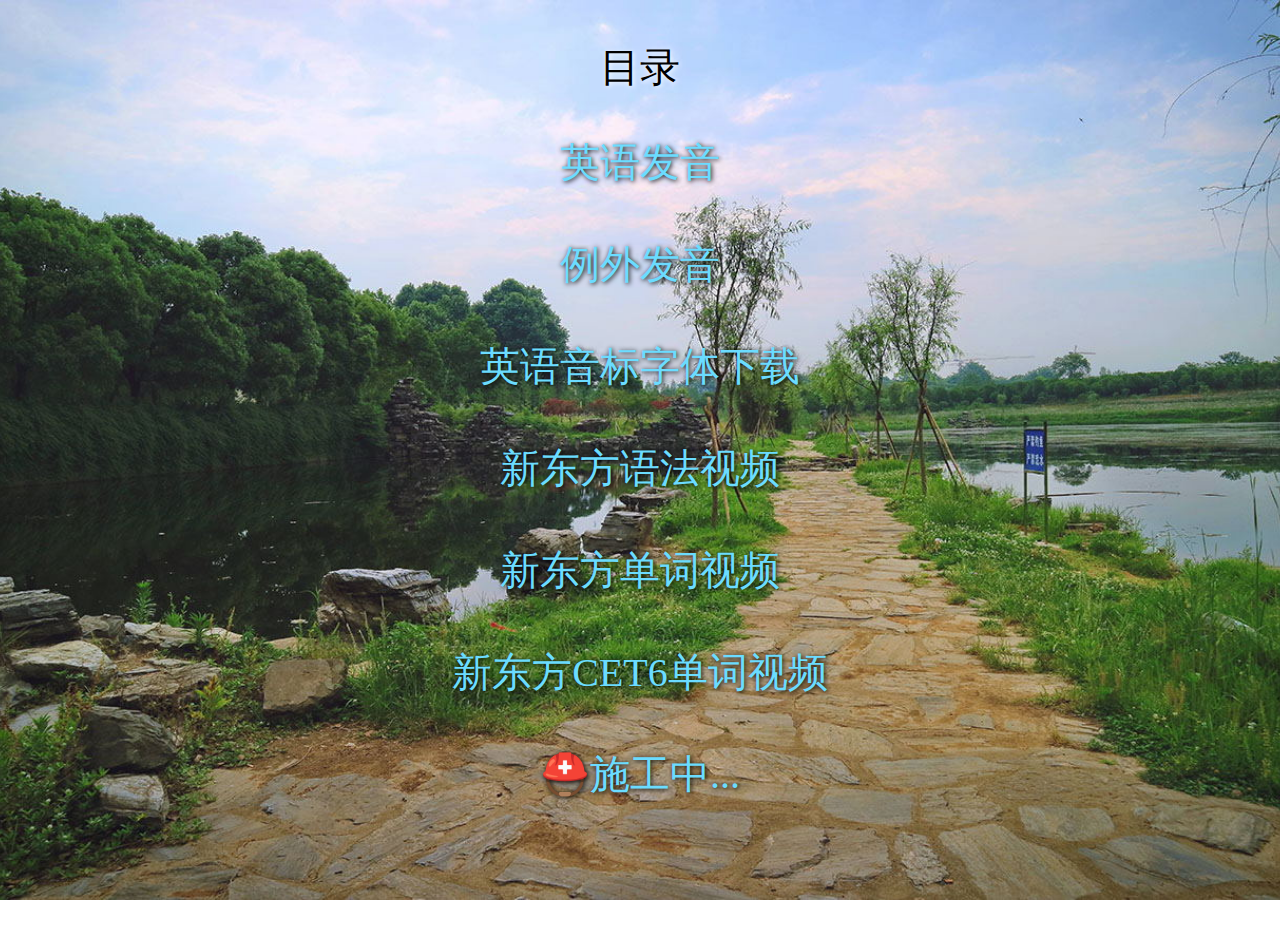
<file: index.html>
<!DOCTYPE html>
<html style="height: 100%">
<head>
    <meta charset="UTF-8">
    <title>目录</title>
    <link href="css/stylesheet.css" rel="stylesheet" type="text/css">
</head>
<body>
<div id="main">
    <p style="text-shadow:1px 1px 5px #fff">目录</p>
    <a href="phonics.html" target="_blank">英语发音</a><br/>
    <br/>
    <a href="irregular.html" target="_blank">例外发音</a><br/>
    <br/>
    <a href="英语音标字体.zip" target="_blank">英语音标字体下载</a><br/>
    <br/>
    <a id="grammars" target="_blank" style="cursor: default">新东方语法视频</a><br/>
    <br/>
    <a id="words" target="_blank" style="cursor: default">新东方单词视频</a><br/>
    <br/>
    <a id="cet6" target="_blank" style="cursor: default">新东方CET6单词视频</a><br/>
    <br/>
    <span id="red" onmousedown="nidongde()" onmouseup="nidongde2()"
          style="color: #6bdcff;text-shadow: 1px 1px 5px black;cursor: pointer">⛑️施工中...</span><br/>
    <br/>
</div>
<img hidden="hidden" src="img/bgimg0.jpg">
<img hidden="hidden" src="img/bgimg1.jpg">
<img hidden="hidden" src="img/bgimg2.jpg">
<img hidden="hidden" src="img/bgimg3.jpg">
</body>
<script type="text/javascript">
    var i = 0;

    function nidongde() {
        i++;
        document.getElementById("red").style.color = "#c30000";
        if (i === 3) {
            document.getElementById("grammars").href = "grammars";
            document.getElementById("words").href = "words";
            document.getElementById("cet6").href = "cet6";
            document.getElementById("grammars").style.cursor = "pointer";
            document.getElementById("words").style.cursor = "pointer";
            document.getElementById("cet6").style.cursor = "pointer";
            document.getElementById("grammars").innerHTML = "🎐新东方语法视频";
            document.getElementById("words").innerHTML = "🎐新东方单词视频";
            document.getElementById("cet6").innerHTML = "🎐新东方CET6单词视频";
            document.getElementById("red").innerHTML = "🎊施工完毕";
            i = 0;
        } else {
            document.getElementById("grammars").removeAttribute("href");
            document.getElementById("grammars").style.cursor = "default";
            document.getElementById("words").removeAttribute("href");
            document.getElementById("words").style.cursor = "default";
            document.getElementById("cet6").removeAttribute("href");
            document.getElementById("cet6").style.cursor = "default";
            document.getElementById("grammars").innerHTML = "新东方语法视频";
            document.getElementById("words").innerHTML = "新东方单词视频";
            document.getElementById("cet6").innerHTML = "新东方CET6单词视频";
            document.getElementById("red").innerHTML = "⛑️施工中...";
        }
    }

    function nidongde2() {
        if (i === 0) {
            document.getElementById("red").style.color = "#f00";
        } else {
            document.getElementById("red").style.color = "#6bdcff";
        }
    }
</script>
</html>
</file>
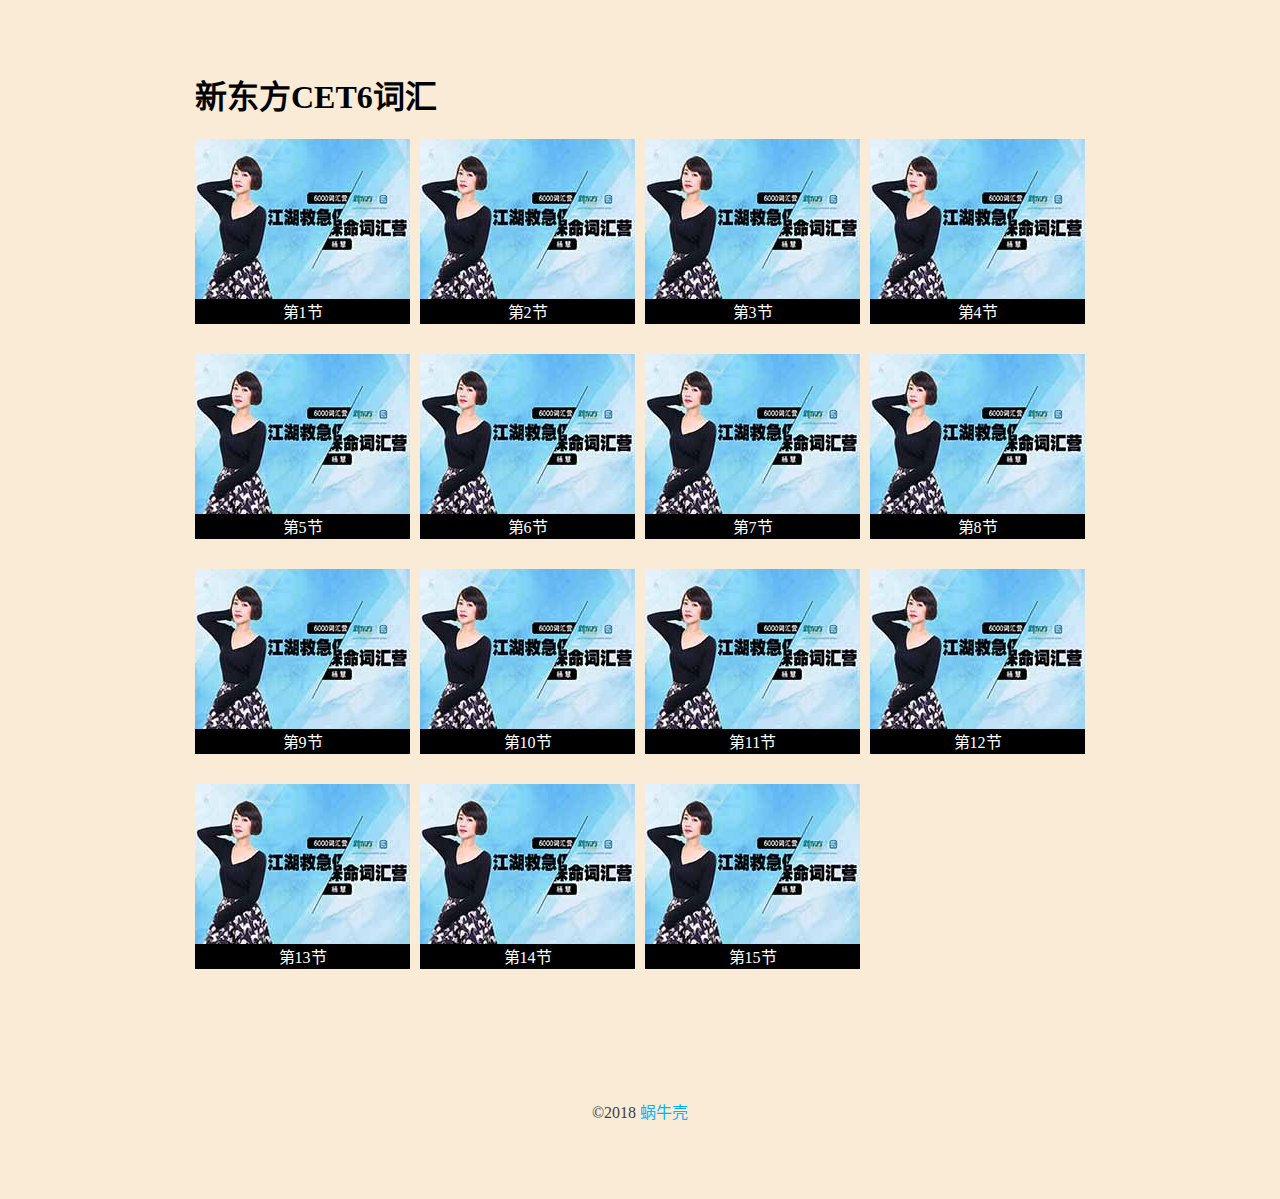
<file: cet6/index.html>
<!DOCTYPE html>
<html lang="zh-CN">
<head>
    <meta charset="UTF-8">
    <link rel="stylesheet" type="text/css" href="css/index.css">
    <title>新东方CET6词汇</title>
</head>
<body>
<div class="main">
    <h1 style="margin-left: 5px;">
        新东方CET6词汇
    </h1>
    <!--    HTML视频列表模块开始
            <div class="block" onclick="play()">
                <div class="view">
                    <img id="img1" alt="预览图片"/>
                </div>
                <span></span>
                Astroneer&lt;!&ndash;标题&ndash;&gt;
            </div>
        HTML视频列表模块结束-->
    <script>
        if (window.XMLHttpRequest) {// code for IE7+, Firefox, Chrome, Opera, Safari
            xmlhttp = new XMLHttpRequest();
        }
        else {// code for IE6, IE5
            xmlhttp = new ActiveXObject("Microsoft.XMLHTTP");
        }
        xmlhttp.open("GET", "data/list.xml", false);
        xmlhttp.send();
        xmlDoc = xmlhttp.responseXML;
        var x = xmlDoc.getElementsByTagName("block");
        for (i = 0, j = 1; i < x.length; i++, j++) {
            if (i < 22) {
                document.write("<a href=\"\">");
                var link = x[j].getElementsByTagName("url")[0].childNodes[0].nodeValue;
                document.getElementsByTagName("a")[i].href = "play?title=" + link;
                document.write("<div class=\"block\"><div class=\"view\">");
                document.write("<img src=\"\" alt=\"预览图片\"/></div>");
                document.getElementsByTagName("img")[i].src = x[j].getElementsByTagName("image")[0].childNodes[0].nodeValue;
                document.write("<span></span></div></a>");
                document.getElementsByTagName("span")[i].innerHTML = x[j].getElementsByTagName("title")[0].childNodes[0].nodeValue;
            }
        }
    </script>
    <!--施工演示模块-->
    <!--<div class="block">
        <div class="view">
            <img src="" alt="预览图片施工中……"/>
        </div>
        <span>施工中……</span>
    </div>-->
    <!--底部文字展示-->

</div>
<div class="bottom">
    <a id="lisence" href="https://ssyatelandisi.github.io"><span>©2018 <span style="color: #00B5FF;">蜗牛壳</span></span></a>
</div>
</body>
</html>
</file>
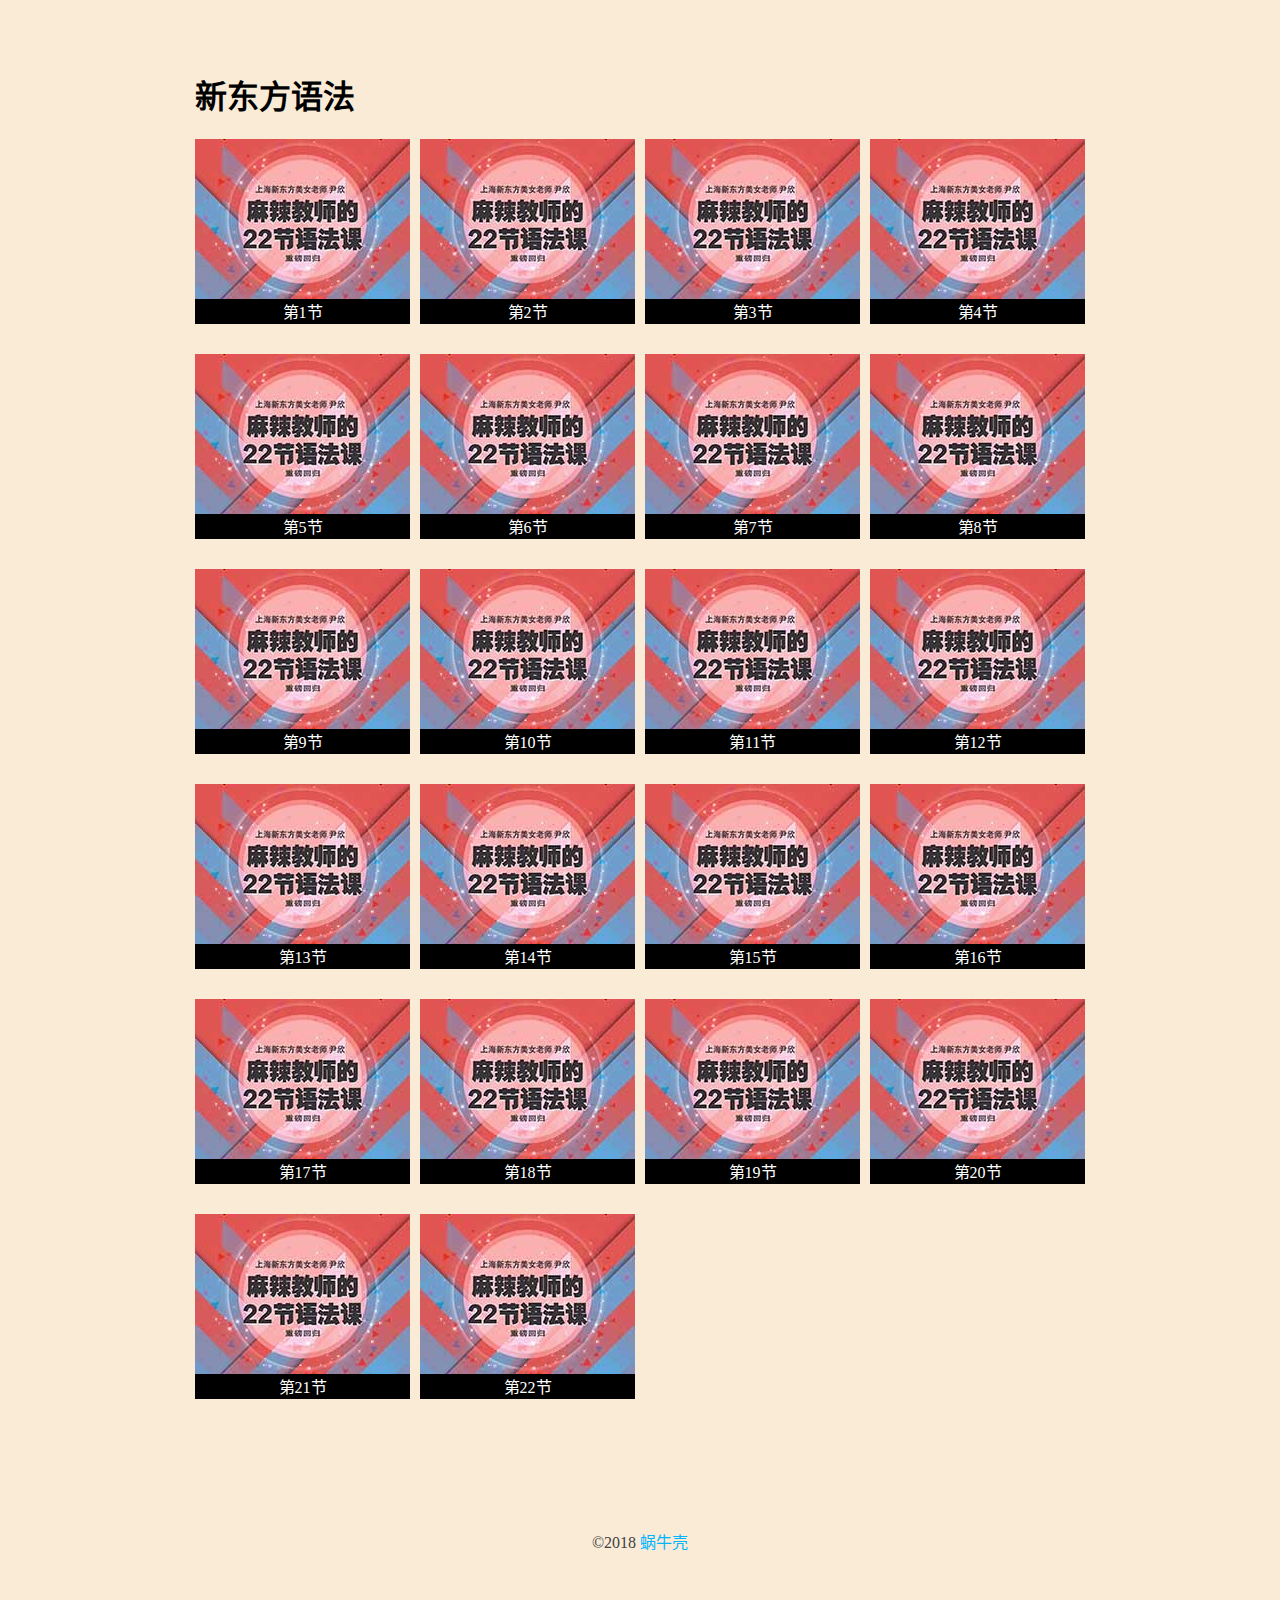
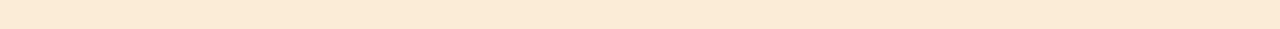
<file: grammars/index.html>
<!DOCTYPE html>
<html lang="zh-CN">
<head>
    <meta charset="UTF-8">
    <link rel="stylesheet" type="text/css" href="css/index.css">
    <title>新东方语法</title>
</head>
<body>
<div class="main">
    <h1 style="margin-left: 5px;">
        新东方语法
    </h1>
    <!--    HTML视频列表模块开始
            <div class="block" onclick="play()">
                <div class="view">
                    <img id="img1" alt="预览图片"/>
                </div>
                <span></span>
                Astroneer&lt;!&ndash;标题&ndash;&gt;
            </div>
        HTML视频列表模块结束-->
    <script>
        if (window.XMLHttpRequest) {// code for IE7+, Firefox, Chrome, Opera, Safari
            xmlhttp = new XMLHttpRequest();
        }
        else {// code for IE6, IE5
            xmlhttp = new ActiveXObject("Microsoft.XMLHTTP");
        }
        xmlhttp.open("GET", "data/list.xml", false);
        xmlhttp.send();
        xmlDoc = xmlhttp.responseXML;
        var x = xmlDoc.getElementsByTagName("block");
        for (i = 0, j = 1; i < x.length; i++, j++) {
            if (i < 22) {
                document.write("<a href=\"\">");
                var link = x[j].getElementsByTagName("url")[0].childNodes[0].nodeValue;
                document.getElementsByTagName("a")[i].href = "play?title=" + link;
                document.write("<div class=\"block\"><div class=\"view\">");
                document.write("<img src=\"\" alt=\"预览图片\"/></div>");
                document.getElementsByTagName("img")[i].src = x[j].getElementsByTagName("image")[0].childNodes[0].nodeValue;
                document.write("<span></span></div></a>");
                document.getElementsByTagName("span")[i].innerHTML = x[j].getElementsByTagName("title")[0].childNodes[0].nodeValue;
            }
        }
    </script>
    <!--施工演示模块-->
    <!--<div class="block">
        <div class="view">
            <img src="" alt="预览图片施工中……"/>
        </div>
        <span>施工中……</span>
    </div>-->
    <!--底部文字展示-->

</div>
<div class="bottom">
    <a id="lisence" href="https://ssyatelandisi.github.io"><span>©2018 <span style="color: #00B5FF;">蜗牛壳</span></span></a>
</div>
</body>
</html>
</file>
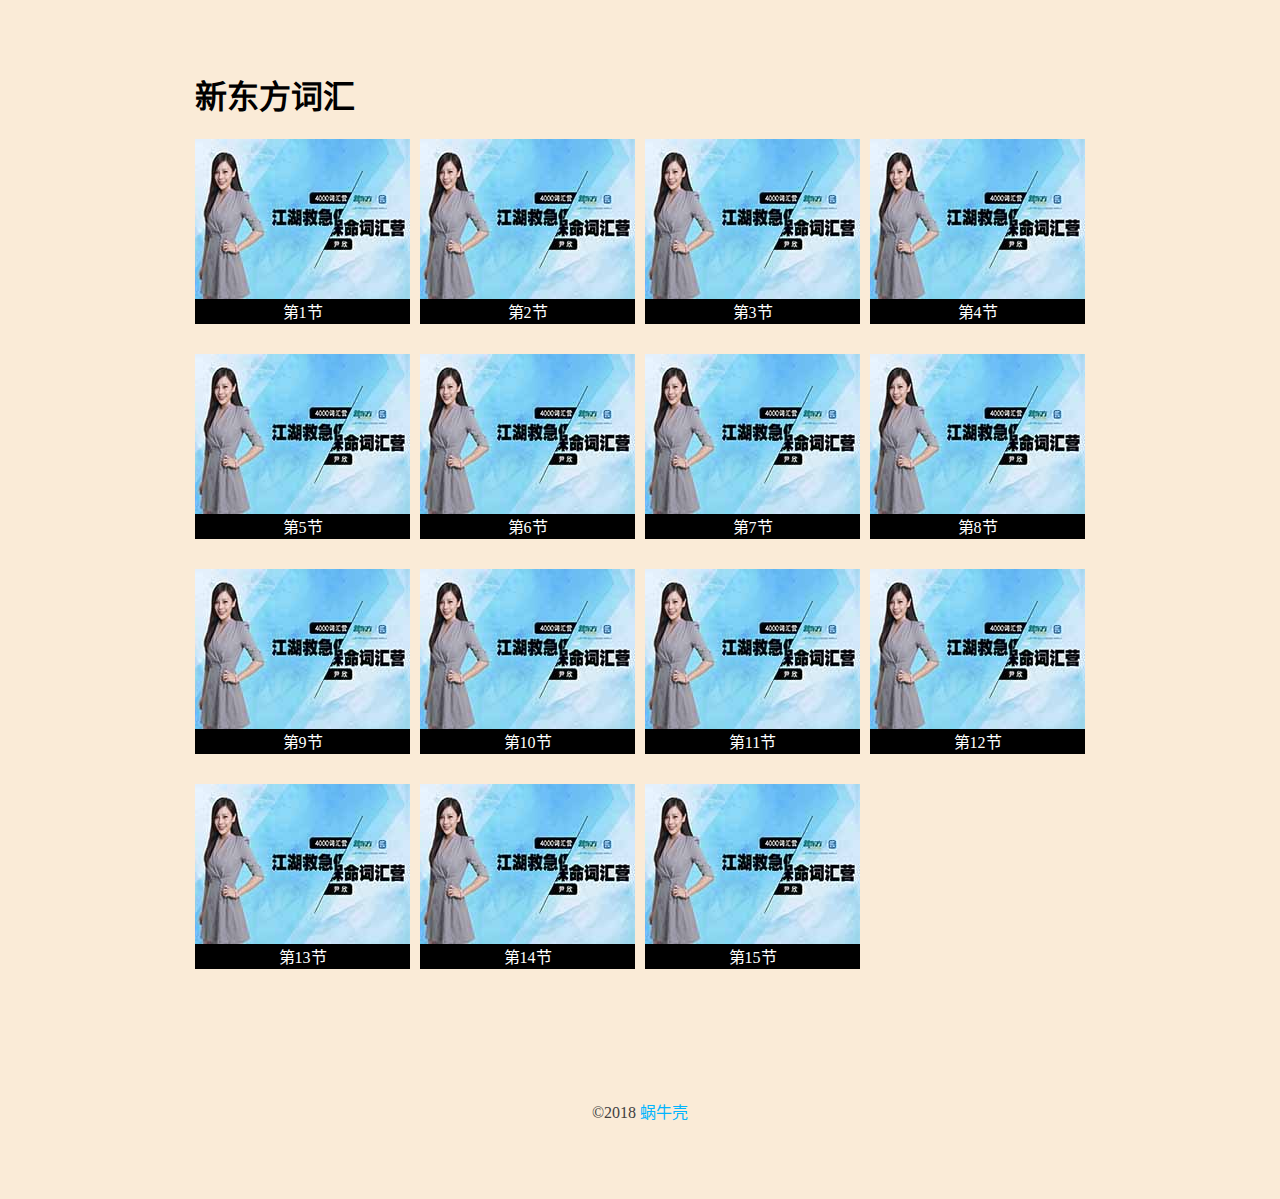
<file: words/index.html>
<!DOCTYPE html>
<html lang="zh-CN">
<head>
    <meta charset="UTF-8">
    <link rel="stylesheet" type="text/css" href="css/index.css">
    <title>新东方词汇</title>
</head>
<body>
<div class="main">
    <h1 style="margin-left: 5px;">
        新东方词汇
    </h1>
    <!--    HTML视频列表模块开始
            <div class="block" onclick="play()">
                <div class="view">
                    <img id="img1" alt="预览图片"/>
                </div>
                <span></span>
                Astroneer&lt;!&ndash;标题&ndash;&gt;
            </div>
        HTML视频列表模块结束-->
    <script>
        if (window.XMLHttpRequest) {// code for IE7+, Firefox, Chrome, Opera, Safari
            xmlhttp = new XMLHttpRequest();
        }
        else {// code for IE6, IE5
            xmlhttp = new ActiveXObject("Microsoft.XMLHTTP");
        }
        xmlhttp.open("GET", "data/list.xml", false);
        xmlhttp.send();
        xmlDoc = xmlhttp.responseXML;
        var x = xmlDoc.getElementsByTagName("block");
        for (i = 0, j = 1; i < x.length; i++, j++) {
            if (i < 22) {
                document.write("<a href=\"\">");
                var link = x[j].getElementsByTagName("url")[0].childNodes[0].nodeValue;
                document.getElementsByTagName("a")[i].href = "play?title=" + link;
                document.write("<div class=\"block\"><div class=\"view\">");
                document.write("<img src=\"\" alt=\"预览图片\"/></div>");
                document.getElementsByTagName("img")[i].src = x[j].getElementsByTagName("image")[0].childNodes[0].nodeValue;
                document.write("<span></span></div></a>");
                document.getElementsByTagName("span")[i].innerHTML = x[j].getElementsByTagName("title")[0].childNodes[0].nodeValue;
            }
        }
    </script>
    <!--施工演示模块-->
    <!--<div class="block">
        <div class="view">
            <img src="" alt="预览图片施工中……"/>
        </div>
        <span>施工中……</span>
    </div>-->
    <!--底部文字展示-->

</div>
<div class="bottom">
    <a id="lisence" href="https://ssyatelandisi.github.io"><span>©2018 <span style="color: #00B5FF;">蜗牛壳</span></span></a>
</div>
</body>
</html>
</file>
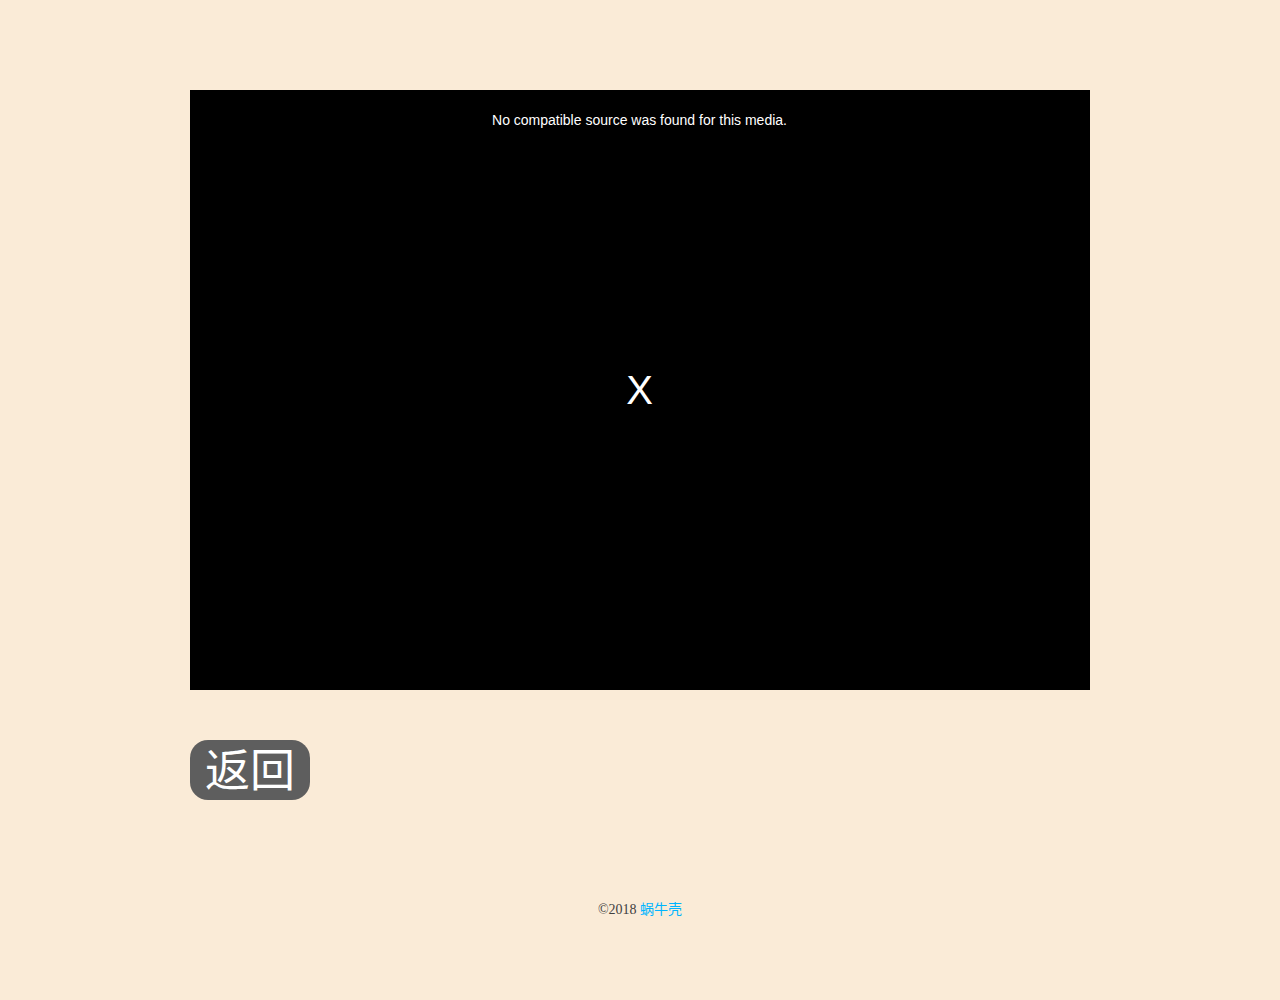
<file: cet6/play/index.html>
<!DOCTYPE html>
<html lang="zh-CN">
<head>
    <meta charset="UTF-8">
    <title>*</title>
	<link href="css/bootstrap.min.css" rel="stylesheet">
	<link href="css/player.css" rel="stylesheet" >
    <link href="video-js/video-js.css" rel="stylesheet">
    <script type="text/javascript" src="js/jquery.min.js"></script>
    <script src="video-js/video.js"></script>
    <script src="video-js/videojs-contrib-hls.min.js"></script>
    <script>
        videojs.options.flash.swf = "video-js/video-js.swf"
    </script>
</head>
<body>
<div class="main">
    <!--视频标题-->
    <div class="title"></div>
    <!--视频窗口-->
    <div class="videowindow">
        <video id="live-stream" class="video-js vjs-default-skin vjs-big-play-centered" controls preload="none" poster="" data-setup='{"example_option":true}'>
            <source src="">
			浏览器不支持
        </video>
    </div>
    <!--浏览栏窗-->
    <!--    <div class="maxbar">
            &lt;!&ndash;左按钮&ndash;&gt;
            <div class="left">

            </div>
            &lt;!&ndash;中间窗栏&ndash;&gt;
            <div class="centerbar">
                <div class="movebar">
                    <div class="minbox"></div>
                    <div class="minbox"></div>
                    <div class="minbox"></div>
                    <div class="minbox"></div>
                    <div class="minbox"></div>
                    <div class="minbox"></div>
                    <div class="minbox"></div>
                    <div class="minbox"></div>
                    <div class="minbox"></div>
                    <div class="minbox"></div>
                    <div class="minbox"></div>
                </div>
            </div>
            &lt;!&ndash;右按钮&ndash;&gt;
            <div class="right">

            </div>
        </div>-->
    <div id="reture" onclick="fanhui()">返回</div>
</div>
<div class="bottom">
    <a id="lisence" href="https://ssyatelandisi.github.io"><span>©2018 <span style="color: #00B5FF;">蜗牛壳</span></span></a>
</div>
</body>
<script>
    function fanhui() {
        window.location.href = "../"
    }

    var alpha = getQueryVariable("title");

    function getQueryVariable(variable) {
        var query = window.location.search.substring(1);
        var vars = query.split("&");
        for (var i = 0; i < vars.length; i++) {
            var pair = vars[i].split("=");
            if (pair[0] == variable) {
                return pair[1];
            }
        }
        return (false);
    }

    if (window.XMLHttpRequest) {// code for IE7+, Firefox, Chrome, Opera, Safari
        xmlhttp = new XMLHttpRequest();
    }
    else {// code for IE6, IE5
        xmlhttp = new ActiveXObject("Microsoft.XMLHTTP");
    }
    xmlhttp.open("GET", "../data/list.xml", false);
    xmlhttp.send();
    xmlDoc = xmlhttp.responseXML;
    var x = xmlDoc.getElementsByTagName("block");
    for (i = 0, j = 1; i < x.length; i++, j++) {
        var beta = x[j].getElementsByTagName("url")[0].childNodes[0].nodeValue;
        if (alpha == beta) {
            document.getElementsByTagName("title")[0].innerHTML = x[j].getElementsByTagName("title")[0].childNodes[0].nodeValue;
            document.getElementsByClassName("title")[0].innerHTML = x[j].getElementsByTagName("title")[0].childNodes[0].nodeValue;
            document.getElementsByTagName("source")[0].src = x[j].getElementsByTagName("videourl")[0].childNodes[0].nodeValue;
        }
    }
</script>
<script>
	var options = {
		width: 900,
		height: 600
	}
	var player = videojs('live-stream', options);
	player.on(['loadstart', 'play', 'playing', 'firstplay', 'pause', 'ended', 'adplay', 'adplaying', 'adfirstplay', 'adpause', 'adended', 'contentplay', 'contentplaying', 'contentfirstplay', 'contentpause', 'contentended', 'contentupdate'], function (e) {
		console.warn('VIDEOJS player event: ', e.type);
	});
</script>
<script type="application/javascript">
	function foo(n) {
		return function (i) {
			return n += i;
		}
	}
	console.log(foo(10)(20));
</script>
</html>
</file>
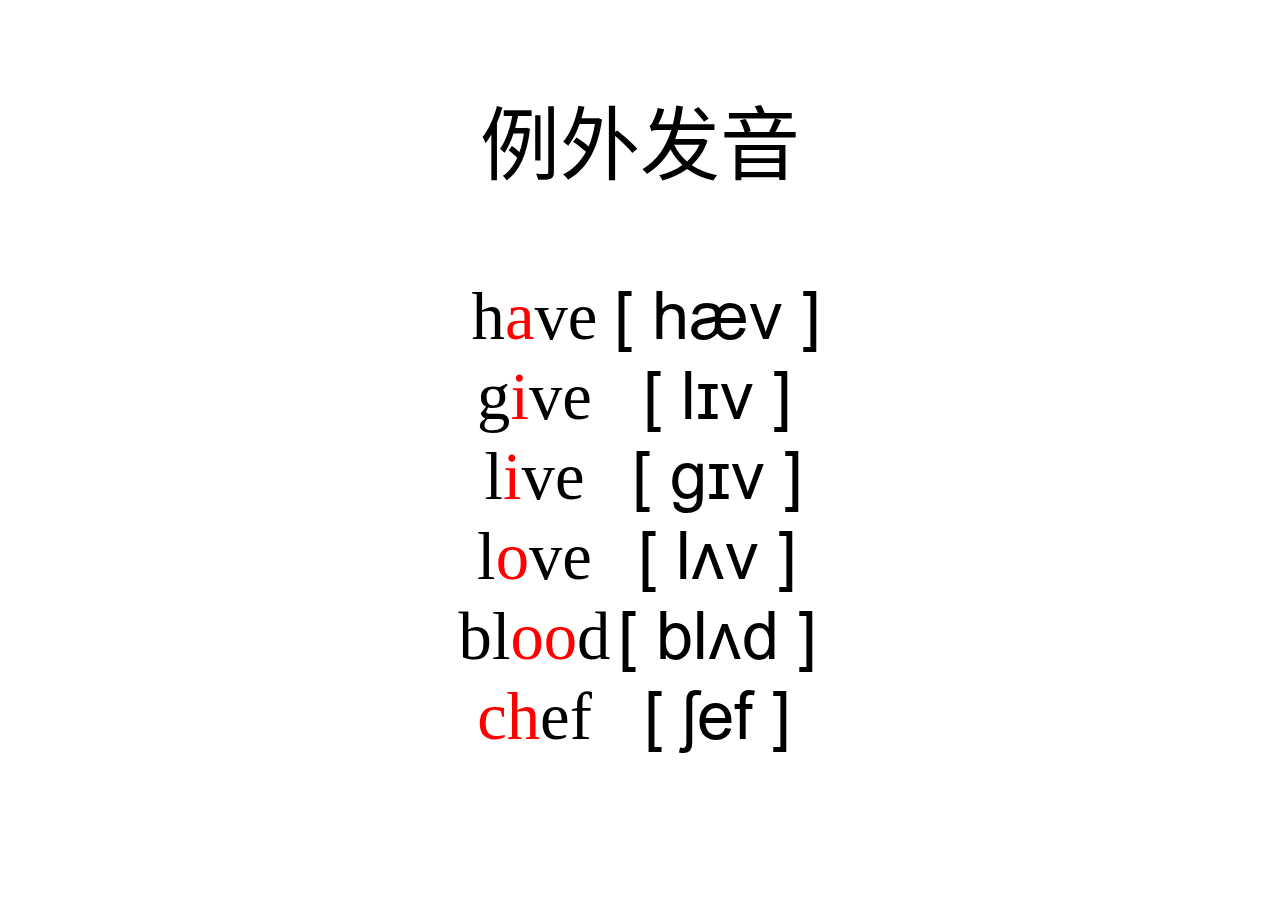
<file: irregular.html>
<!DOCTYPE html>
<html lang="zh-CN">
<head>
    <meta charset="UTF-8">
    <title>例外发音</title>
    <style type="text/css">
        @font-face {
            font-family: 英语音标字体;
            src: url('英语音标字体.ttf');

        }

        b1 {
            font-family: 微软雅黑;
        }

        b2 {
            font-family: 英语音标字体;
        }

        table {
            font-size: 50pt;
        }

        red {
            color: #ff0000;
        }

        div {
            text-align: center;
        }
    </style>
</head>
<body width="414px">
<div  width="30%">
    <p style="font-size:60pt;">例外发音</p>
    <table align="center">
        <tr>
            <td>
                <b1>h<red>a</red>ve</b1>
            </td>
            <td>
                <b2>[ hqv ]</b2>
            </td>
        </tr>
        <tr>
            <td>
                <b1>g<red>i</red>ve</b1>
            </td>
            <td>
                <b2>[ lIv ]</b2>
            </td>
        </tr>
        <tr>
            <td>
                <b1>l<red>i</red>ve</b1>
            </td>
            <td>
                <b2>[ gIv ]</b2>
            </td>
        </tr>
        <tr>
            <td>
                <b1>l<red>o</red>ve</b1>
            </td>
            <td>
                <b2>[ lVv ]</b2>
            </td>
        </tr>
        <tr>
            <td>
                <b1>bl<red>oo</red>d</b1>
            </td>
            <td>
                <b2>[ blVd ]</b2>
            </td>
        </tr>
        <tr>
            <td>
                <b1><red>ch</red>ef</b1>
            </td>
            <td>
                <b2>[ Sef ]</b2>
            </td>
        </tr>
    </table>
</div>
</body>
</html>
</file>
<file: css/stylesheet.css>
body {
    height: 100%;
    margin: 0;
    background-image: url("../img/bgimg0.jpg");
    background-size: cover;
    background-position: center;
    background-repeat: no-repeat;
    background-attachment: fixed;
    z-index: 0;
    -webkit-animation-name: bgimg;
    -moz-animation-name: bgimg;
    -o-animation-name: bgimg;
    animation-name: bgimg;
    -webkit-animation-delay: 1s;
    -moz-animation-delay: 1s;
    -o-animation-delay: 1s;
    animation-delay: 1s;
    -webkit-animation-duration: 40s;
    -moz-animation-duration: 40s;
    -o-animation-duration: 40s;
    animation-duration: 40s;
    -webkit-animation-iteration-count: infinite;
    -moz-animation-iteration-count: infinite;
    -o-animation-iteration-count: infinite;
    animation-iteration-count: infinite;
    -webkit-transition-timing-function: ease-in-out;
    -moz-transition-timing-function: ease-in-out;
    -ms-transition-timing-function: ease-in-out;
    -o-transition-timing-function: ease-in-out;
    transition-timing-function: ease-in-out;
}

@-webkit-keyframes bgimg {
    0% {
        background-image: url("../img/bgimg0.jpg");
    }
    25% {
        background-image: url("../img/bgimg1.jpg");
    }
    50% {
        background-image: url("../img/bgimg2.jpg");
    }
    75% {
        background-image: url("../img/bgimg3.jpg");
    }
    100% {
        background-image: url("../img/bgimg0.jpg");
    }
}

@-moz-keyframes bgimg {
    0% {
        background-image: url("../img/bgimg0.jpg");
    }
    25% {
        background-image: url("../img/bgimg1.jpg");
    }
    50% {
        background-image: url("../img/bgimg2.jpg");
    }
    75% {
        background-image: url("../img/bgimg3.jpg");
    }
    100% {
        background-image: url("../img/bgimg0.jpg");
    }
}

@-o-keyframes bgimg {
    0% {
        background-image: url("../img/bgimg0.jpg");
    }
    25% {
        background-image: url("../img/bgimg1.jpg");
    }
    50% {
        background-image: url("../img/bgimg2.jpg");
    }
    75% {
        background-image: url("../img/bgimg3.jpg");
    }
    100% {
        background-image: url("../img/bgimg0.jpg");
    }
}

@keyframes bgimg {
    0% {
        background-image: url("../img/bgimg0.jpg");
    }
    25% {
        background-image: url("../img/bgimg1.jpg");
    }
    50% {
        background-image: url("../img/bgimg2.jpg");
    }
    75% {
        background-image: url("../img/bgimg3.jpg");
    }
    100% {
        background-image: url("../img/bgimg0.jpg");
    }
}

#main{
	text-align:center;
	font-size:40px;
}

a {
	position: relative;
	text-decoration: none;
	color: #6bdcff;
    text-shadow: 1px 1px 5px black;
}

a:hover {
	text-decoration: underline;
}
</file>
<file: cet6/css/index.css>
body {
    margin: 0;
    padding: 0;
    background-color: antiquewhite;
}

.bottom {
    height: 100px;
    margin: 100px auto 0 auto;
    bottom: 0;
    text-align: center;
    font-family: 微软雅黑;
}

/*中间主体*/
.main {
    width: 900px;
    margin: 0 auto;
    padding-top: 50px;
	overflow: hidden;
    /*background-color: aquamarine;*/
}

/*视频小块*/
.block {
    width: 215px;
    height: 185px;
    margin: 0 5px 30px 5px;
    background-color: black;
    float: left;
    color: white;
    font-family: 微软雅黑;
    cursor: pointer;
    text-align: center;
    overflow: hidden; /*超出长度的文字隐藏*/
    text-overflow: ellipsis; /*文字隐藏以后添加省略号*/
    white-space: nowrap; /*强制不换行*/
}

/*小块内盒子*/
.view {
    width: 215px;
    height: 160px;
    /*background-color: red;*/
    position: relative;
}

img {
    left: 0;
    position: absolute;
    top: 50%;
    transform: translateY(-50%);
    width: 215px;
    height: 160px;
}

#lisence{
    color: #404040;
    text-decoration: none;
}
</file>
<file: grammars/css/index.css>
body {
    margin: 0;
    padding: 0;
    background-color: antiquewhite;
}

.bottom {
    height: 100px;
    margin: 100px auto 0 auto;
    bottom: 0;
    text-align: center;
    font-family: 微软雅黑;
}

/*中间主体*/
.main {
    width: 900px;
    margin: 0 auto;
    padding-top: 50px;
	overflow: hidden;
    /*background-color: aquamarine;*/
}

/*视频小块*/
.block {
    width: 215px;
    height: 185px;
    margin: 0 5px 30px 5px;
    background-color: black;
    float: left;
    color: white;
    font-family: 微软雅黑;
    cursor: pointer;
    text-align: center;
    overflow: hidden; /*超出长度的文字隐藏*/
    text-overflow: ellipsis; /*文字隐藏以后添加省略号*/
    white-space: nowrap; /*强制不换行*/
}

/*小块内盒子*/
.view {
    width: 215px;
    height: 160px;
    /*background-color: red;*/
    position: relative;
}

img {
    left: 0;
    position: absolute;
    top: 50%;
    transform: translateY(-50%);
    width: 215px;
    height: 160px;
}

#lisence{
    color: #404040;
    text-decoration: none;
}
</file>
<file: words/css/index.css>
body {
    margin: 0;
    padding: 0;
    background-color: antiquewhite;
}

.bottom {
    height: 100px;
    margin: 100px auto 0 auto;
    bottom: 0;
    text-align: center;
    font-family: 微软雅黑;
}

/*中间主体*/
.main {
    width: 900px;
    margin: 0 auto;
    padding-top: 50px;
	overflow: hidden;
    /*background-color: aquamarine;*/
}

/*视频小块*/
.block {
    width: 215px;
    height: 185px;
    margin: 0 5px 30px 5px;
    background-color: black;
    float: left;
    color: white;
    font-family: 微软雅黑;
    cursor: pointer;
    text-align: center;
    overflow: hidden; /*超出长度的文字隐藏*/
    text-overflow: ellipsis; /*文字隐藏以后添加省略号*/
    white-space: nowrap; /*强制不换行*/
}

/*小块内盒子*/
.view {
    width: 215px;
    height: 160px;
    /*background-color: red;*/
    position: relative;
}

img {
    left: 0;
    position: absolute;
    top: 50%;
    transform: translateY(-50%);
    width: 215px;
    height: 160px;
}

#lisence{
    color: #404040;
    text-decoration: none;
}
</file>
<file: cet6/play/css/player.css>
body {
    margin: 0;
    padding: 0;
    background-color: antiquewhite;
}

.bottom {
    height: 100px;
    margin: 100px auto 0 auto;
    bottom: 0;
    text-align: center;
    font-family: 微软雅黑;
}

/*中间主体*/
.main {
    width: 901px;
    margin: 0 auto;
    padding-top: 50px;
	overflow: hidden;
    /*background-color: aquamarine;*/
}

.title {
    /*background-color: #fff;*/
    height: 40px;
    font-family: 微软雅黑;
    font-size: 32px;
    overflow: hidden; /*超出长度的文字隐藏*/
    text-overflow: ellipsis; /*文字隐藏以后添加省略号*/
    white-space: nowrap; /*强制不换行*/
}

/*视频窗口*/
.videowindow {
    background-color: black;
    width: 900px;
    height: 600px;
}

.maxbar {
    margin-top: 10px;
    height: 120px;
    position: relative;
}

.left {
    width: 25px;
    height: 120px;
    left: 0;
    background-color: #ccc;
    float: left;
    z-index: 1;
    position: relative;
    background-image: url("../img/images.png");
    background-repeat: no-repeat;
    background-position: -75px 0;
}

.left:hover {
    position: relative;
    background-color: #00B5FF;
    background-image: url("../img/images.png");
    background-repeat: no-repeat;
    background-position: -50px 0;
}

.right {
    width: 25px;
    height: 120px;
    right: 0;
    background-color: #ccc;
    float: right;
    z-index: 1;
    position: relative;
    background-image: url("../img/images.png");
    background-repeat: no-repeat;
    background-position: -25px 0;
}

.right:hover {
    position: relative;
    background-color: #00B5FF;
    background-image: url("../img/images.png");
    background-repeat: no-repeat;
    background-position: 0 0;
}

.centerbar {
    width: 900px;
    height: 120px;
    background-color: black;
    z-index: 0;
    position: absolute;
    overflow: hidden;
}

.movebar {
    width: auto;
    height: 120px;
}

.minbox {
    width: 176px;
    height: 120px;
    margin: 0 2px;
    float: left;
    text-align: center;
}

.minbox:hover {
    background-color: #fff;
    color: #000;
}

#reture {
    margin-top: 50px;
    width: 120px;
    height: 60px;
    border-radius: 18px;
    background-color: #5e5e5e;
    color: #fff;
    font-size: 45px;
    text-align: center;
    cursor: pointer;
}

#reture:hover {
    background-color: #f00;
}

#lisence {
    color: #404040;
    text-decoration: none;
}
</file>
<file: cet6/play/video-js/video-js.css>
.video-js .vjs-big-play-button:before, .video-js .vjs-control:before, .video-js .vjs-modal-dialog, .vjs-modal-dialog .vjs-modal-dialog-content {
  position: absolute;
  top: 0;
  left: 0;
  width: 100%;
  height: 100%; }

.video-js .vjs-big-play-button:before, .video-js .vjs-control:before {
  text-align: center; }

@font-face {
  font-family: VideoJS;
  src: url("font/VideoJS.eot?#iefix") format("eot"); }

@font-face {
  font-family: VideoJS;
  src: url([data-uri]) format("woff"), url([data-uri]) format("truetype");
  font-weight: normal;
  font-style: normal; }

.vjs-icon-play, .video-js .vjs-big-play-button, .video-js .vjs-play-control {
  font-family: VideoJS;
  font-weight: normal;
  font-style: normal; }
  .vjs-icon-play:before, .video-js .vjs-big-play-button:before, .video-js .vjs-play-control:before {
    content: "\f101"; }

.vjs-icon-play-circle {
  font-family: VideoJS;
  font-weight: normal;
  font-style: normal; }
  .vjs-icon-play-circle:before {
    content: "\f102"; }

.vjs-icon-pause, .video-js .vjs-play-control.vjs-playing {
  font-family: VideoJS;
  font-weight: normal;
  font-style: normal; }
  .vjs-icon-pause:before, .video-js .vjs-play-control.vjs-playing:before {
    content: "\f103"; }

.vjs-icon-volume-mute, .video-js .vjs-mute-control.vjs-vol-0,
.video-js .vjs-volume-menu-button.vjs-vol-0 {
  font-family: VideoJS;
  font-weight: normal;
  font-style: normal; }
  .vjs-icon-volume-mute:before, .video-js .vjs-mute-control.vjs-vol-0:before,
  .video-js .vjs-volume-menu-button.vjs-vol-0:before {
    content: "\f104"; }

.vjs-icon-volume-low, .video-js .vjs-mute-control.vjs-vol-1,
.video-js .vjs-volume-menu-button.vjs-vol-1 {
  font-family: VideoJS;
  font-weight: normal;
  font-style: normal; }
  .vjs-icon-volume-low:before, .video-js .vjs-mute-control.vjs-vol-1:before,
  .video-js .vjs-volume-menu-button.vjs-vol-1:before {
    content: "\f105"; }

.vjs-icon-volume-mid, .video-js .vjs-mute-control.vjs-vol-2,
.video-js .vjs-volume-menu-button.vjs-vol-2 {
  font-family: VideoJS;
  font-weight: normal;
  font-style: normal; }
  .vjs-icon-volume-mid:before, .video-js .vjs-mute-control.vjs-vol-2:before,
  .video-js .vjs-volume-menu-button.vjs-vol-2:before {
    content: "\f106"; }

.vjs-icon-volume-high, .video-js .vjs-mute-control,
.video-js .vjs-volume-menu-button {
  font-family: VideoJS;
  font-weight: normal;
  font-style: normal; }
  .vjs-icon-volume-high:before, .video-js .vjs-mute-control:before,
  .video-js .vjs-volume-menu-button:before {
    content: "\f107"; }

.vjs-icon-fullscreen-enter, .video-js .vjs-fullscreen-control {
  font-family: VideoJS;
  font-weight: normal;
  font-style: normal; }
  .vjs-icon-fullscreen-enter:before, .video-js .vjs-fullscreen-control:before {
    content: "\f108"; }

.vjs-icon-fullscreen-exit, .video-js.vjs-fullscreen .vjs-fullscreen-control {
  font-family: VideoJS;
  font-weight: normal;
  font-style: normal; }
  .vjs-icon-fullscreen-exit:before, .video-js.vjs-fullscreen .vjs-fullscreen-control:before {
    content: "\f109"; }

.vjs-icon-square {
  font-family: VideoJS;
  font-weight: normal;
  font-style: normal; }
  .vjs-icon-square:before {
    content: "\f10a"; }

.vjs-icon-spinner {
  font-family: VideoJS;
  font-weight: normal;
  font-style: normal; }
  .vjs-icon-spinner:before {
    content: "\f10b"; }

.vjs-icon-subtitles, .video-js .vjs-subtitles-button {
  font-family: VideoJS;
  font-weight: normal;
  font-style: normal; }
  .vjs-icon-subtitles:before, .video-js .vjs-subtitles-button:before {
    content: "\f10c"; }

.vjs-icon-captions, .video-js .vjs-captions-button {
  font-family: VideoJS;
  font-weight: normal;
  font-style: normal; }
  .vjs-icon-captions:before, .video-js .vjs-captions-button:before {
    content: "\f10d"; }

.vjs-icon-chapters, .video-js .vjs-chapters-button {
  font-family: VideoJS;
  font-weight: normal;
  font-style: normal; }
  .vjs-icon-chapters:before, .video-js .vjs-chapters-button:before {
    content: "\f10e"; }

.vjs-icon-share {
  font-family: VideoJS;
  font-weight: normal;
  font-style: normal; }
  .vjs-icon-share:before {
    content: "\f10f"; }

.vjs-icon-cog {
  font-family: VideoJS;
  font-weight: normal;
  font-style: normal; }
  .vjs-icon-cog:before {
    content: "\f110"; }

.vjs-icon-circle, .video-js .vjs-mouse-display, .video-js .vjs-play-progress, .video-js .vjs-volume-level {
  font-family: VideoJS;
  font-weight: normal;
  font-style: normal; }
  .vjs-icon-circle:before, .video-js .vjs-mouse-display:before, .video-js .vjs-play-progress:before, .video-js .vjs-volume-level:before {
    content: "\f111"; }

.vjs-icon-circle-outline {
  font-family: VideoJS;
  font-weight: normal;
  font-style: normal; }
  .vjs-icon-circle-outline:before {
    content: "\f112"; }

.vjs-icon-circle-inner-circle {
  font-family: VideoJS;
  font-weight: normal;
  font-style: normal; }
  .vjs-icon-circle-inner-circle:before {
    content: "\f113"; }

.vjs-icon-hd {
  font-family: VideoJS;
  font-weight: normal;
  font-style: normal; }
  .vjs-icon-hd:before {
    content: "\f114"; }

.vjs-icon-cancel, .video-js .vjs-control.vjs-close-button {
  font-family: VideoJS;
  font-weight: normal;
  font-style: normal; }
  .vjs-icon-cancel:before, .video-js .vjs-control.vjs-close-button:before {
    content: "\f115"; }

.vjs-icon-replay {
  font-family: VideoJS;
  font-weight: normal;
  font-style: normal; }
  .vjs-icon-replay:before {
    content: "\f116"; }

.vjs-icon-facebook {
  font-family: VideoJS;
  font-weight: normal;
  font-style: normal; }
  .vjs-icon-facebook:before {
    content: "\f117"; }

.vjs-icon-gplus {
  font-family: VideoJS;
  font-weight: normal;
  font-style: normal; }
  .vjs-icon-gplus:before {
    content: "\f118"; }

.vjs-icon-linkedin {
  font-family: VideoJS;
  font-weight: normal;
  font-style: normal; }
  .vjs-icon-linkedin:before {
    content: "\f119"; }

.vjs-icon-twitter {
  font-family: VideoJS;
  font-weight: normal;
  font-style: normal; }
  .vjs-icon-twitter:before {
    content: "\f11a"; }

.vjs-icon-tumblr {
  font-family: VideoJS;
  font-weight: normal;
  font-style: normal; }
  .vjs-icon-tumblr:before {
    content: "\f11b"; }

.vjs-icon-pinterest {
  font-family: VideoJS;
  font-weight: normal;
  font-style: normal; }
  .vjs-icon-pinterest:before {
    content: "\f11c"; }

.vjs-icon-audio-description, .video-js .vjs-descriptions-button {
  font-family: VideoJS;
  font-weight: normal;
  font-style: normal; }
  .vjs-icon-audio-description:before, .video-js .vjs-descriptions-button:before {
    content: "\f11d"; }

.vjs-icon-audio, .video-js .vjs-audio-button {
  font-family: VideoJS;
  font-weight: normal;
  font-style: normal; }
  .vjs-icon-audio:before, .video-js .vjs-audio-button:before {
    content: "\f11e"; }

.video-js {
  display: block;
  vertical-align: top;
  box-sizing: border-box;
  color: #fff;
  background-color: #000;
  position: relative;
  padding: 0;
  font-size: 10px;
  line-height: 1;
  font-weight: normal;
  font-style: normal;
  font-family: Arial, Helvetica, sans-serif;
  -webkit-user-select: none;
  -moz-user-select: none;
  -ms-user-select: none;
  user-select: none; }
  .video-js:-moz-full-screen {
    position: absolute; }
  .video-js:-webkit-full-screen {
    width: 100% !important;
    height: 100% !important; }

.video-js *,
.video-js *:before,
.video-js *:after {
  box-sizing: inherit; }

.video-js ul {
  font-family: inherit;
  font-size: inherit;
  line-height: inherit;
  list-style-position: outside;
  margin-left: 0;
  margin-right: 0;
  margin-top: 0;
  margin-bottom: 0; }

.video-js.vjs-fluid,
.video-js.vjs-16-9,
.video-js.vjs-4-3 {
  width: 100%;
  max-width: 100%;
  height: 0; }

.video-js.vjs-16-9 {
  padding-top: 56.25%; }

.video-js.vjs-4-3 {
  padding-top: 75%; }

.video-js.vjs-fill {
  width: 100%;
  height: 100%; }

.video-js .vjs-tech {
  position: absolute;
  top: 0;
  left: 0;
  width: 100%;
  height: 100%; }

body.vjs-full-window {
  padding: 0;
  margin: 0;
  height: 100%;
  overflow-y: auto; }

.vjs-full-window .video-js.vjs-fullscreen {
  position: fixed;
  overflow: hidden;
  z-index: 1000;
  left: 0;
  top: 0;
  bottom: 0;
  right: 0; }

.video-js.vjs-fullscreen {
  width: 100% !important;
  height: 100% !important;
  padding-top: 0 !important; }

.video-js.vjs-fullscreen.vjs-user-inactive {
  cursor: none; }

.vjs-hidden {
  display: none !important; }

.vjs-disabled {
  opacity: 0.5;
  cursor: default; }

.video-js .vjs-offscreen {
  height: 1px;
  left: -9999px;
  position: absolute;
  top: 0;
  width: 1px; }

.vjs-lock-showing {
  display: block !important;
  opacity: 1;
  visibility: visible; }

.vjs-no-js {
  padding: 20px;
  color: #fff;
  background-color: #000;
  font-size: 18px;
  font-family: Arial, Helvetica, sans-serif;
  text-align: center;
  width: 300px;
  height: 150px;
  margin: 0px auto; }

.vjs-no-js a,
.vjs-no-js a:visited {
  color: #66A8CC; }

.video-js .vjs-big-play-button {
  font-size: 3em;
  line-height: 1.5em;
  height: 1.5em;
  width: 3em;
  display: block;
  position: absolute;
  top: 10px;
  left: 10px;
  padding: 0;
  cursor: pointer;
  opacity: 1;
  border: 0.06666em solid #fff;
  background-color: #2B333F;
  background-color: rgba(43, 51, 63, 0.7);
  -webkit-border-radius: 0.3em;
  -moz-border-radius: 0.3em;
  border-radius: 0.3em;
  -webkit-transition: all 0.4s;
  -moz-transition: all 0.4s;
  -o-transition: all 0.4s;
  transition: all 0.4s; }

.vjs-big-play-centered .vjs-big-play-button {
  top: 50%;
  left: 50%;
  margin-top: -0.75em;
  margin-left: -1.5em; }

.video-js:hover .vjs-big-play-button,
.video-js .vjs-big-play-button:focus {
  outline: 0;
  border-color: #fff;
  background-color: #73859f;
  background-color: rgba(115, 133, 159, 0.5);
  -webkit-transition: all 0s;
  -moz-transition: all 0s;
  -o-transition: all 0s;
  transition: all 0s; }

.vjs-controls-disabled .vjs-big-play-button,
.vjs-has-started .vjs-big-play-button,
.vjs-using-native-controls .vjs-big-play-button,
.vjs-error .vjs-big-play-button {
  display: none; }

.video-js button {
  background: none;
  border: none;
  color: inherit;
  display: inline-block;
  overflow: visible;
  font-size: inherit;
  line-height: inherit;
  text-transform: none;
  text-decoration: none;
  transition: none;
  -webkit-appearance: none;
  -moz-appearance: none;
  appearance: none; }

.video-js .vjs-control.vjs-close-button {
  cursor: pointer;
  height: 3em;
  position: absolute;
  right: 0;
  top: 0.5em;
  z-index: 2; }

.vjs-menu-button {
  cursor: pointer; }

.vjs-menu-button.vjs-disabled {
  cursor: default; }

.vjs-workinghover .vjs-menu-button.vjs-disabled:hover .vjs-menu {
  display: none; }

.vjs-menu .vjs-menu-content {
  display: block;
  padding: 0;
  margin: 0;
  overflow: auto;
  font-family: Arial, Helvetica, sans-serif; }

.vjs-scrubbing .vjs-menu-button:hover .vjs-menu {
  display: none; }

.vjs-menu li {
  list-style: none;
  margin: 0;
  padding: 0.2em 0;
  line-height: 1.4em;
  font-size: 1.2em;
  text-align: center;
  text-transform: lowercase; }

.vjs-menu li.vjs-menu-item:focus,
.vjs-menu li.vjs-menu-item:hover {
  outline: 0;
  background-color: #73859f;
  background-color: rgba(115, 133, 159, 0.5); }

.vjs-menu li.vjs-selected,
.vjs-menu li.vjs-selected:focus,
.vjs-menu li.vjs-selected:hover {
  background-color: #fff;
  color: #2B333F; }

.vjs-menu li.vjs-menu-title {
  text-align: center;
  text-transform: uppercase;
  font-size: 1em;
  line-height: 2em;
  padding: 0;
  margin: 0 0 0.3em 0;
  font-weight: bold;
  cursor: default; }

.vjs-menu-button-popup .vjs-menu {
  display: none;
  position: absolute;
  bottom: 0;
  width: 10em;
  left: -3em;
  height: 0em;
  margin-bottom: 1.5em;
  border-top-color: rgba(43, 51, 63, 0.7); }

.vjs-menu-button-popup .vjs-menu .vjs-menu-content {
  background-color: #2B333F;
  background-color: rgba(43, 51, 63, 0.7);
  position: absolute;
  width: 100%;
  bottom: 1.5em;
  max-height: 15em; }

.vjs-workinghover .vjs-menu-button-popup:hover .vjs-menu,
.vjs-menu-button-popup .vjs-menu.vjs-lock-showing {
  display: block; }

.video-js .vjs-menu-button-inline {
  -webkit-transition: all 0.4s;
  -moz-transition: all 0.4s;
  -o-transition: all 0.4s;
  transition: all 0.4s;
  overflow: hidden; }

.video-js .vjs-menu-button-inline:before {
  width: 2.222222222em; }

.video-js .vjs-menu-button-inline:hover,
.video-js .vjs-menu-button-inline:focus,
.video-js .vjs-menu-button-inline.vjs-slider-active,
.video-js.vjs-no-flex .vjs-menu-button-inline {
  width: 12em; }

.video-js .vjs-menu-button-inline.vjs-slider-active {
  -webkit-transition: none;
  -moz-transition: none;
  -o-transition: none;
  transition: none; }

.vjs-menu-button-inline .vjs-menu {
  opacity: 0;
  height: 100%;
  width: auto;
  position: absolute;
  left: 4em;
  top: 0;
  padding: 0;
  margin: 0;
  -webkit-transition: all 0.4s;
  -moz-transition: all 0.4s;
  -o-transition: all 0.4s;
  transition: all 0.4s; }

.vjs-menu-button-inline:hover .vjs-menu,
.vjs-menu-button-inline:focus .vjs-menu,
.vjs-menu-button-inline.vjs-slider-active .vjs-menu {
  display: block;
  opacity: 1; }

.vjs-no-flex .vjs-menu-button-inline .vjs-menu {
  display: block;
  opacity: 1;
  position: relative;
  width: auto; }

.vjs-no-flex .vjs-menu-button-inline:hover .vjs-menu,
.vjs-no-flex .vjs-menu-button-inline:focus .vjs-menu,
.vjs-no-flex .vjs-menu-button-inline.vjs-slider-active .vjs-menu {
  width: auto; }

.vjs-menu-button-inline .vjs-menu-content {
  width: auto;
  height: 100%;
  margin: 0;
  overflow: hidden; }

.video-js .vjs-control-bar {
  display: none;
  width: 100%;
  position: absolute;
  bottom: 0;
  left: 0;
  right: 0;
  height: 3.0em;
  background-color: #2B333F;
  background-color: rgba(43, 51, 63, 0.7); }

.vjs-has-started .vjs-control-bar {
  display: -webkit-box;
  display: -webkit-flex;
  display: -ms-flexbox;
  display: flex;
  visibility: visible;
  opacity: 1;
  -webkit-transition: visibility 0.1s, opacity 0.1s;
  -moz-transition: visibility 0.1s, opacity 0.1s;
  -o-transition: visibility 0.1s, opacity 0.1s;
  transition: visibility 0.1s, opacity 0.1s; }

.vjs-has-started.vjs-user-inactive.vjs-playing .vjs-control-bar {
  visibility: visible;
  opacity: 0;
  -webkit-transition: visibility 1s, opacity 1s;
  -moz-transition: visibility 1s, opacity 1s;
  -o-transition: visibility 1s, opacity 1s;
  transition: visibility 1s, opacity 1s; }

.vjs-controls-disabled .vjs-control-bar,
.vjs-using-native-controls .vjs-control-bar,
.vjs-error .vjs-control-bar {
  display: none !important; }

.vjs-audio.vjs-has-started.vjs-user-inactive.vjs-playing .vjs-control-bar {
  opacity: 1;
  visibility: visible; }

.vjs-has-started.vjs-no-flex .vjs-control-bar {
  display: table; }

.video-js .vjs-control {
  outline: none;
  position: relative;
  text-align: center;
  margin: 0;
  padding: 0;
  height: 100%;
  width: 4em;
  -webkit-box-flex: none;
  -moz-box-flex: none;
  -webkit-flex: none;
  -ms-flex: none;
  flex: none; }
  .video-js .vjs-control:before {
    font-size: 1.8em;
    line-height: 1.67; }

.video-js .vjs-control:focus:before,
.video-js .vjs-control:hover:before,
.video-js .vjs-control:focus {
  text-shadow: 0em 0em 1em white; }

.video-js .vjs-control-text {
  border: 0;
  clip: rect(0 0 0 0);
  height: 1px;
  margin: -1px;
  overflow: hidden;
  padding: 0;
  position: absolute;
  width: 1px; }

.vjs-no-flex .vjs-control {
  display: table-cell;
  vertical-align: middle; }

.video-js .vjs-custom-control-spacer {
  display: none; }

.video-js .vjs-progress-control {
  -webkit-box-flex: auto;
  -moz-box-flex: auto;
  -webkit-flex: auto;
  -ms-flex: auto;
  flex: auto;
  display: -webkit-box;
  display: -webkit-flex;
  display: -ms-flexbox;
  display: flex;
  -webkit-box-align: center;
  -webkit-align-items: center;
  -ms-flex-align: center;
  align-items: center;
  min-width: 4em; }

.vjs-live .vjs-progress-control {
  display: none; }

.video-js .vjs-progress-holder {
  -webkit-box-flex: auto;
  -moz-box-flex: auto;
  -webkit-flex: auto;
  -ms-flex: auto;
  flex: auto;
  -webkit-transition: all 0.2s;
  -moz-transition: all 0.2s;
  -o-transition: all 0.2s;
  transition: all 0.2s;
  height: 0.3em; }

.video-js .vjs-progress-control:hover .vjs-progress-holder {
  font-size: 1.666666666666666666em; }

/* If we let the font size grow as much as everything else, the current time tooltip ends up
 ginormous. If you'd like to enable the current time tooltip all the time, this should be disabled
 to avoid a weird hitch when you roll off the hover. */
.video-js .vjs-progress-control:hover .vjs-time-tooltip,
.video-js .vjs-progress-control:hover .vjs-mouse-display:after,
.video-js .vjs-progress-control:hover .vjs-play-progress:after {
  font-family: Arial, Helvetica, sans-serif;
  visibility: visible;
  font-size: 0.6em; }

.video-js .vjs-progress-holder .vjs-play-progress,
.video-js .vjs-progress-holder .vjs-load-progress,
.video-js .vjs-progress-holder .vjs-tooltip-progress-bar,
.video-js .vjs-progress-holder .vjs-load-progress div {
  position: absolute;
  display: block;
  height: 0.3em;
  margin: 0;
  padding: 0;
  width: 0;
  left: 0;
  top: 0; }

.video-js .vjs-mouse-display:before {
  display: none; }

.video-js .vjs-play-progress {
  background-color: #fff; }
  .video-js .vjs-play-progress:before {
    position: absolute;
    top: -0.333333333333333em;
    right: -0.5em;
    font-size: 0.9em; }

.video-js .vjs-time-tooltip,
.video-js .vjs-mouse-display:after,
.video-js .vjs-play-progress:after {
  visibility: hidden;
  pointer-events: none;
  position: absolute;
  top: -3.4em;
  right: -1.9em;
  font-size: 0.9em;
  color: #000;
  content: attr(data-current-time);
  padding: 6px 8px 8px 8px;
  background-color: #fff;
  background-color: rgba(255, 255, 255, 0.8);
  -webkit-border-radius: 0.3em;
  -moz-border-radius: 0.3em;
  border-radius: 0.3em; }

.video-js .vjs-time-tooltip,
.video-js .vjs-play-progress:before,
.video-js .vjs-play-progress:after {
  z-index: 1; }

.video-js .vjs-progress-control .vjs-keep-tooltips-inside:after {
  display: none; }

.video-js .vjs-load-progress {
  background: #bfc7d3;
  background: rgba(115, 133, 159, 0.5); }

.video-js .vjs-load-progress div {
  background: white;
  background: rgba(115, 133, 159, 0.75); }

.video-js.vjs-no-flex .vjs-progress-control {
  width: auto; }

.video-js .vjs-time-tooltip {
  display: inline-block;
  height: 2.4em;
  position: relative;
  float: right;
  right: -1.9em; }

.vjs-tooltip-progress-bar {
  visibility: hidden; }

.video-js .vjs-progress-control .vjs-mouse-display {
  display: none;
  position: absolute;
  width: 1px;
  height: 100%;
  background-color: #000;
  z-index: 1; }

.vjs-no-flex .vjs-progress-control .vjs-mouse-display {
  z-index: 0; }

.video-js .vjs-progress-control:hover .vjs-mouse-display {
  display: block; }

.video-js.vjs-user-inactive .vjs-progress-control .vjs-mouse-display,
.video-js.vjs-user-inactive .vjs-progress-control .vjs-mouse-display:after {
  visibility: hidden;
  opacity: 0;
  -webkit-transition: visibility 1s, opacity 1s;
  -moz-transition: visibility 1s, opacity 1s;
  -o-transition: visibility 1s, opacity 1s;
  transition: visibility 1s, opacity 1s; }

.video-js.vjs-user-inactive.vjs-no-flex .vjs-progress-control .vjs-mouse-display,
.video-js.vjs-user-inactive.vjs-no-flex .vjs-progress-control .vjs-mouse-display:after {
  display: none; }

.vjs-mouse-display .vjs-time-tooltip,
.video-js .vjs-progress-control .vjs-mouse-display:after {
  color: #fff;
  background-color: #000;
  background-color: rgba(0, 0, 0, 0.8); }

.video-js .vjs-slider {
  outline: 0;
  position: relative;
  cursor: pointer;
  padding: 0;
  margin: 0 0.45em 0 0.45em;
  background-color: #73859f;
  background-color: rgba(115, 133, 159, 0.5); }

.video-js .vjs-slider:focus {
  text-shadow: 0em 0em 1em white;
  -webkit-box-shadow: 0 0 1em #fff;
  -moz-box-shadow: 0 0 1em #fff;
  box-shadow: 0 0 1em #fff; }

.video-js .vjs-mute-control,
.video-js .vjs-volume-menu-button {
  cursor: pointer;
  -webkit-box-flex: none;
  -moz-box-flex: none;
  -webkit-flex: none;
  -ms-flex: none;
  flex: none; }

.video-js .vjs-volume-control {
  width: 5em;
  -webkit-box-flex: none;
  -moz-box-flex: none;
  -webkit-flex: none;
  -ms-flex: none;
  flex: none;
  display: -webkit-box;
  display: -webkit-flex;
  display: -ms-flexbox;
  display: flex;
  -webkit-box-align: center;
  -webkit-align-items: center;
  -ms-flex-align: center;
  align-items: center; }

.video-js .vjs-volume-bar {
  margin: 1.35em 0.45em; }

.vjs-volume-bar.vjs-slider-horizontal {
  width: 5em;
  height: 0.3em; }

.vjs-volume-bar.vjs-slider-vertical {
  width: 0.3em;
  height: 5em;
  margin: 1.35em auto; }

.video-js .vjs-volume-level {
  position: absolute;
  bottom: 0;
  left: 0;
  background-color: #fff; }
  .video-js .vjs-volume-level:before {
    position: absolute;
    font-size: 0.9em; }

.vjs-slider-vertical .vjs-volume-level {
  width: 0.3em; }
  .vjs-slider-vertical .vjs-volume-level:before {
    top: -0.5em;
    left: -0.3em; }

.vjs-slider-horizontal .vjs-volume-level {
  height: 0.3em; }
  .vjs-slider-horizontal .vjs-volume-level:before {
    top: -0.3em;
    right: -0.5em; }

.vjs-volume-bar.vjs-slider-vertical .vjs-volume-level {
  height: 100%; }

.vjs-volume-bar.vjs-slider-horizontal .vjs-volume-level {
  width: 100%; }

.vjs-menu-button-popup.vjs-volume-menu-button .vjs-menu {
  display: block;
  width: 0;
  height: 0;
  border-top-color: transparent; }

.vjs-menu-button-popup.vjs-volume-menu-button-vertical .vjs-menu {
  left: 0.5em;
  height: 8em; }

.vjs-menu-button-popup.vjs-volume-menu-button-horizontal .vjs-menu {
  left: -2em; }

.vjs-menu-button-popup.vjs-volume-menu-button .vjs-menu-content {
  height: 0;
  width: 0;
  overflow-x: hidden;
  overflow-y: hidden; }

.vjs-volume-menu-button-vertical:hover .vjs-menu-content,
.vjs-volume-menu-button-vertical:focus .vjs-menu-content,
.vjs-volume-menu-button-vertical.vjs-slider-active .vjs-menu-content,
.vjs-volume-menu-button-vertical .vjs-lock-showing .vjs-menu-content {
  height: 8em;
  width: 2.9em; }

.vjs-volume-menu-button-horizontal:hover .vjs-menu-content,
.vjs-volume-menu-button-horizontal:focus .vjs-menu-content,
.vjs-volume-menu-button-horizontal .vjs-slider-active .vjs-menu-content,
.vjs-volume-menu-button-horizontal .vjs-lock-showing .vjs-menu-content {
  height: 2.9em;
  width: 8em; }

.vjs-volume-menu-button.vjs-menu-button-inline .vjs-menu-content {
  background-color: transparent !important; }

.vjs-poster {
  display: inline-block;
  vertical-align: middle;
  background-repeat: no-repeat;
  background-position: 50% 50%;
  background-size: contain;
  background-color: #000000;
  cursor: pointer;
  margin: 0;
  padding: 0;
  position: absolute;
  top: 0;
  right: 0;
  bottom: 0;
  left: 0;
  height: 100%; }

.vjs-poster img {
  display: block;
  vertical-align: middle;
  margin: 0 auto;
  max-height: 100%;
  padding: 0;
  width: 100%; }

.vjs-has-started .vjs-poster {
  display: none; }

.vjs-audio.vjs-has-started .vjs-poster {
  display: block; }

.vjs-controls-disabled .vjs-poster {
  display: none; }

.vjs-using-native-controls .vjs-poster {
  display: none; }

.video-js .vjs-live-control {
  display: -webkit-box;
  display: -webkit-flex;
  display: -ms-flexbox;
  display: flex;
  -webkit-box-align: flex-start;
  -webkit-align-items: flex-start;
  -ms-flex-align: flex-start;
  align-items: flex-start;
  -webkit-box-flex: auto;
  -moz-box-flex: auto;
  -webkit-flex: auto;
  -ms-flex: auto;
  flex: auto;
  font-size: 1em;
  line-height: 3em; }

.vjs-no-flex .vjs-live-control {
  display: table-cell;
  width: auto;
  text-align: left; }

.video-js .vjs-time-control {
  -webkit-box-flex: none;
  -moz-box-flex: none;
  -webkit-flex: none;
  -ms-flex: none;
  flex: none;
  font-size: 1em;
  line-height: 3em;
  min-width: 2em;
  width: auto;
  padding-left: 1em;
  padding-right: 1em; }

.vjs-live .vjs-time-control {
  display: none; }

.video-js .vjs-current-time,
.vjs-no-flex .vjs-current-time {
  display: none; }

.video-js .vjs-duration,
.vjs-no-flex .vjs-duration {
  display: none; }

.vjs-time-divider {
  display: none;
  line-height: 3em; }

.vjs-live .vjs-time-divider {
  display: none; }

.video-js .vjs-play-control {
  cursor: pointer;
  -webkit-box-flex: none;
  -moz-box-flex: none;
  -webkit-flex: none;
  -ms-flex: none;
  flex: none; }

.vjs-text-track-display {
  position: absolute;
  bottom: 3em;
  left: 0;
  right: 0;
  top: 0;
  pointer-events: none; }

.video-js.vjs-user-inactive.vjs-playing .vjs-text-track-display {
  bottom: 1em; }

.video-js .vjs-text-track {
  font-size: 1.4em;
  text-align: center;
  margin-bottom: 0.1em;
  background-color: #000;
  background-color: rgba(0, 0, 0, 0.5); }

.vjs-subtitles {
  color: #fff; }

.vjs-captions {
  color: #fc6; }

.vjs-tt-cue {
  display: block; }

video::-webkit-media-text-track-display {
  -moz-transform: translateY(-3em);
  -ms-transform: translateY(-3em);
  -o-transform: translateY(-3em);
  -webkit-transform: translateY(-3em);
  transform: translateY(-3em); }

.video-js.vjs-user-inactive.vjs-playing video::-webkit-media-text-track-display {
  -moz-transform: translateY(-1.5em);
  -ms-transform: translateY(-1.5em);
  -o-transform: translateY(-1.5em);
  -webkit-transform: translateY(-1.5em);
  transform: translateY(-1.5em); }

.video-js .vjs-fullscreen-control {
  cursor: pointer;
  -webkit-box-flex: none;
  -moz-box-flex: none;
  -webkit-flex: none;
  -ms-flex: none;
  flex: none; }

.vjs-playback-rate .vjs-playback-rate-value {
  font-size: 1.5em;
  line-height: 2;
  position: absolute;
  top: 0;
  left: 0;
  width: 100%;
  height: 100%;
  text-align: center; }

.vjs-playback-rate .vjs-menu {
  width: 4em;
  left: 0em; }

.vjs-error .vjs-error-display .vjs-modal-dialog-content {
  font-size: 1.4em;
  text-align: center; }

.vjs-error .vjs-error-display:before {
  color: #fff;
  content: 'X';
  font-family: Arial, Helvetica, sans-serif;
  font-size: 4em;
  left: 0;
  line-height: 1;
  margin-top: -0.5em;
  position: absolute;
  text-shadow: 0.05em 0.05em 0.1em #000;
  text-align: center;
  top: 50%;
  vertical-align: middle;
  width: 100%; }

.vjs-loading-spinner {
  display: none;
  position: absolute;
  top: 50%;
  left: 50%;
  margin: -25px 0 0 -25px;
  opacity: 0.85;
  text-align: left;
  border: 6px solid rgba(43, 51, 63, 0.7);
  box-sizing: border-box;
  background-clip: padding-box;
  width: 50px;
  height: 50px;
  border-radius: 25px; }

.vjs-seeking .vjs-loading-spinner,
.vjs-waiting .vjs-loading-spinner {
  display: block; }

.vjs-loading-spinner:before,
.vjs-loading-spinner:after {
  content: "";
  position: absolute;
  margin: -6px;
  box-sizing: inherit;
  width: inherit;
  height: inherit;
  border-radius: inherit;
  opacity: 1;
  border: inherit;
  border-color: transparent;
  border-top-color: white; }

.vjs-seeking .vjs-loading-spinner:before,
.vjs-seeking .vjs-loading-spinner:after,
.vjs-waiting .vjs-loading-spinner:before,
.vjs-waiting .vjs-loading-spinner:after {
  -webkit-animation: vjs-spinner-spin 1.1s cubic-bezier(0.6, 0.2, 0, 0.8) infinite, vjs-spinner-fade 1.1s linear infinite;
  animation: vjs-spinner-spin 1.1s cubic-bezier(0.6, 0.2, 0, 0.8) infinite, vjs-spinner-fade 1.1s linear infinite; }

.vjs-seeking .vjs-loading-spinner:before,
.vjs-waiting .vjs-loading-spinner:before {
  border-top-color: white; }

.vjs-seeking .vjs-loading-spinner:after,
.vjs-waiting .vjs-loading-spinner:after {
  border-top-color: white;
  -webkit-animation-delay: 0.44s;
  animation-delay: 0.44s; }

@keyframes vjs-spinner-spin {
  100% {
    transform: rotate(360deg); } }

@-webkit-keyframes vjs-spinner-spin {
  100% {
    -webkit-transform: rotate(360deg); } }

@keyframes vjs-spinner-fade {
  0% {
    border-top-color: #73859f; }
  20% {
    border-top-color: #73859f; }
  35% {
    border-top-color: white; }
  60% {
    border-top-color: #73859f; }
  100% {
    border-top-color: #73859f; } }

@-webkit-keyframes vjs-spinner-fade {
  0% {
    border-top-color: #73859f; }
  20% {
    border-top-color: #73859f; }
  35% {
    border-top-color: white; }
  60% {
    border-top-color: #73859f; }
  100% {
    border-top-color: #73859f; } }

.vjs-chapters-button .vjs-menu ul {
  width: 24em; }

.video-js.vjs-layout-tiny:not(.vjs-fullscreen) .vjs-custom-control-spacer {
  -webkit-box-flex: auto;
  -moz-box-flex: auto;
  -webkit-flex: auto;
  -ms-flex: auto;
  flex: auto; }

.video-js.vjs-layout-tiny:not(.vjs-fullscreen).vjs-no-flex .vjs-custom-control-spacer {
  width: auto; }

.video-js.vjs-layout-tiny:not(.vjs-fullscreen) .vjs-current-time, .video-js.vjs-layout-tiny:not(.vjs-fullscreen) .vjs-time-divider, .video-js.vjs-layout-tiny:not(.vjs-fullscreen) .vjs-duration, .video-js.vjs-layout-tiny:not(.vjs-fullscreen) .vjs-remaining-time,
.video-js.vjs-layout-tiny:not(.vjs-fullscreen) .vjs-playback-rate, .video-js.vjs-layout-tiny:not(.vjs-fullscreen) .vjs-progress-control,
.video-js.vjs-layout-tiny:not(.vjs-fullscreen) .vjs-mute-control, .video-js.vjs-layout-tiny:not(.vjs-fullscreen) .vjs-volume-control, .video-js.vjs-layout-tiny:not(.vjs-fullscreen) .vjs-volume-menu-button,
.video-js.vjs-layout-tiny:not(.vjs-fullscreen) .vjs-chapters-button, .video-js.vjs-layout-tiny:not(.vjs-fullscreen) .vjs-descriptions-button, .video-js.vjs-layout-tiny:not(.vjs-fullscreen) .vjs-captions-button,
.video-js.vjs-layout-tiny:not(.vjs-fullscreen) .vjs-subtitles-button, .video-js.vjs-layout-tiny:not(.vjs-fullscreen) .vjs-audio-button {
  display: none; }

.video-js.vjs-layout-x-small:not(.vjs-fullscreen) .vjs-current-time, .video-js.vjs-layout-x-small:not(.vjs-fullscreen) .vjs-time-divider, .video-js.vjs-layout-x-small:not(.vjs-fullscreen) .vjs-duration, .video-js.vjs-layout-x-small:not(.vjs-fullscreen) .vjs-remaining-time,
.video-js.vjs-layout-x-small:not(.vjs-fullscreen) .vjs-playback-rate,
.video-js.vjs-layout-x-small:not(.vjs-fullscreen) .vjs-mute-control, .video-js.vjs-layout-x-small:not(.vjs-fullscreen) .vjs-volume-control, .video-js.vjs-layout-x-small:not(.vjs-fullscreen) .vjs-volume-menu-button,
.video-js.vjs-layout-x-small:not(.vjs-fullscreen) .vjs-chapters-button, .video-js.vjs-layout-x-small:not(.vjs-fullscreen) .vjs-descriptions-button, .video-js.vjs-layout-x-small:not(.vjs-fullscreen) .vjs-captions-button,
.video-js.vjs-layout-x-small:not(.vjs-fullscreen) .vjs-subtitles-button, .video-js.vjs-layout-x-small:not(.vjs-fullscreen) .vjs-audio-button {
  display: none; }

.video-js.vjs-layout-small:not(.vjs-fullscreen) .vjs-current-time, .video-js.vjs-layout-small:not(.vjs-fullscreen) .vjs-time-divider, .video-js.vjs-layout-small:not(.vjs-fullscreen) .vjs-duration, .video-js.vjs-layout-small:not(.vjs-fullscreen) .vjs-remaining-time,
.video-js.vjs-layout-small:not(.vjs-fullscreen) .vjs-playback-rate,
.video-js.vjs-layout-small:not(.vjs-fullscreen) .vjs-mute-control, .video-js.vjs-layout-small:not(.vjs-fullscreen) .vjs-volume-control,
.video-js.vjs-layout-small:not(.vjs-fullscreen) .vjs-chapters-button, .video-js.vjs-layout-small:not(.vjs-fullscreen) .vjs-descriptions-button, .video-js.vjs-layout-small:not(.vjs-fullscreen) .vjs-captions-button,
.video-js.vjs-layout-small:not(.vjs-fullscreen) .vjs-subtitles-button .vjs-audio-button {
  display: none; }

.vjs-caption-settings {
  position: relative;
  top: 1em;
  background-color: #2B333F;
  background-color: rgba(43, 51, 63, 0.75);
  color: #fff;
  margin: 0 auto;
  padding: 0.5em;
  height: 16em;
  font-size: 12px;
  width: 40em; }

.vjs-caption-settings .vjs-tracksettings {
  top: 0;
  bottom: 1em;
  left: 0;
  right: 0;
  position: absolute;
  overflow: auto; }

.vjs-caption-settings .vjs-tracksettings-colors,
.vjs-caption-settings .vjs-tracksettings-font {
  float: left; }

.vjs-caption-settings .vjs-tracksettings-colors:after,
.vjs-caption-settings .vjs-tracksettings-font:after,
.vjs-caption-settings .vjs-tracksettings-controls:after {
  clear: both; }

.vjs-caption-settings .vjs-tracksettings-controls {
  position: absolute;
  bottom: 1em;
  right: 1em; }

.vjs-caption-settings .vjs-tracksetting {
  margin: 5px;
  padding: 3px;
  min-height: 40px;
  border: none; }

.vjs-caption-settings .vjs-tracksetting label,
.vjs-caption-settings .vjs-tracksetting legend {
  display: block;
  width: 100px;
  margin-bottom: 5px; }

.vjs-caption-settings .vjs-tracksetting span {
  display: inline;
  margin-left: 5px;
  vertical-align: top;
  float: right; }

.vjs-caption-settings .vjs-tracksetting > div {
  margin-bottom: 5px;
  min-height: 20px; }

.vjs-caption-settings .vjs-tracksetting > div:last-child {
  margin-bottom: 0;
  padding-bottom: 0;
  min-height: 0; }

.vjs-caption-settings label > input {
  margin-right: 10px; }

.vjs-caption-settings fieldset {
  margin-top: 1em;
  margin-left: .5em; }

.vjs-caption-settings fieldset .vjs-label {
  position: absolute;
  clip: rect(1px 1px 1px 1px);
  /* for Internet Explorer */
  clip: rect(1px, 1px, 1px, 1px);
  padding: 0;
  border: 0;
  height: 1px;
  width: 1px;
  overflow: hidden; }

.vjs-caption-settings input[type="button"] {
  width: 40px;
  height: 40px; }

.video-js .vjs-modal-dialog {
  background: rgba(0, 0, 0, 0.8);
  background: -webkit-linear-gradient(-90deg, rgba(0, 0, 0, 0.8), rgba(255, 255, 255, 0));
  background: linear-gradient(180deg, rgba(0, 0, 0, 0.8), rgba(255, 255, 255, 0)); }

.vjs-modal-dialog .vjs-modal-dialog-content {
  font-size: 1.2em;
  line-height: 1.5;
  padding: 20px 24px;
  z-index: 1; }

@media print {
  .video-js > *:not(.vjs-tech):not(.vjs-poster) {
    visibility: hidden; } }

@media \0screen {
  .vjs-user-inactive.vjs-playing .vjs-control-bar :before {
    content: "";
  }
}

@media \0screen {
  .vjs-has-started.vjs-user-inactive.vjs-playing .vjs-control-bar {
    visibility: hidden;
  }
}
</file>
